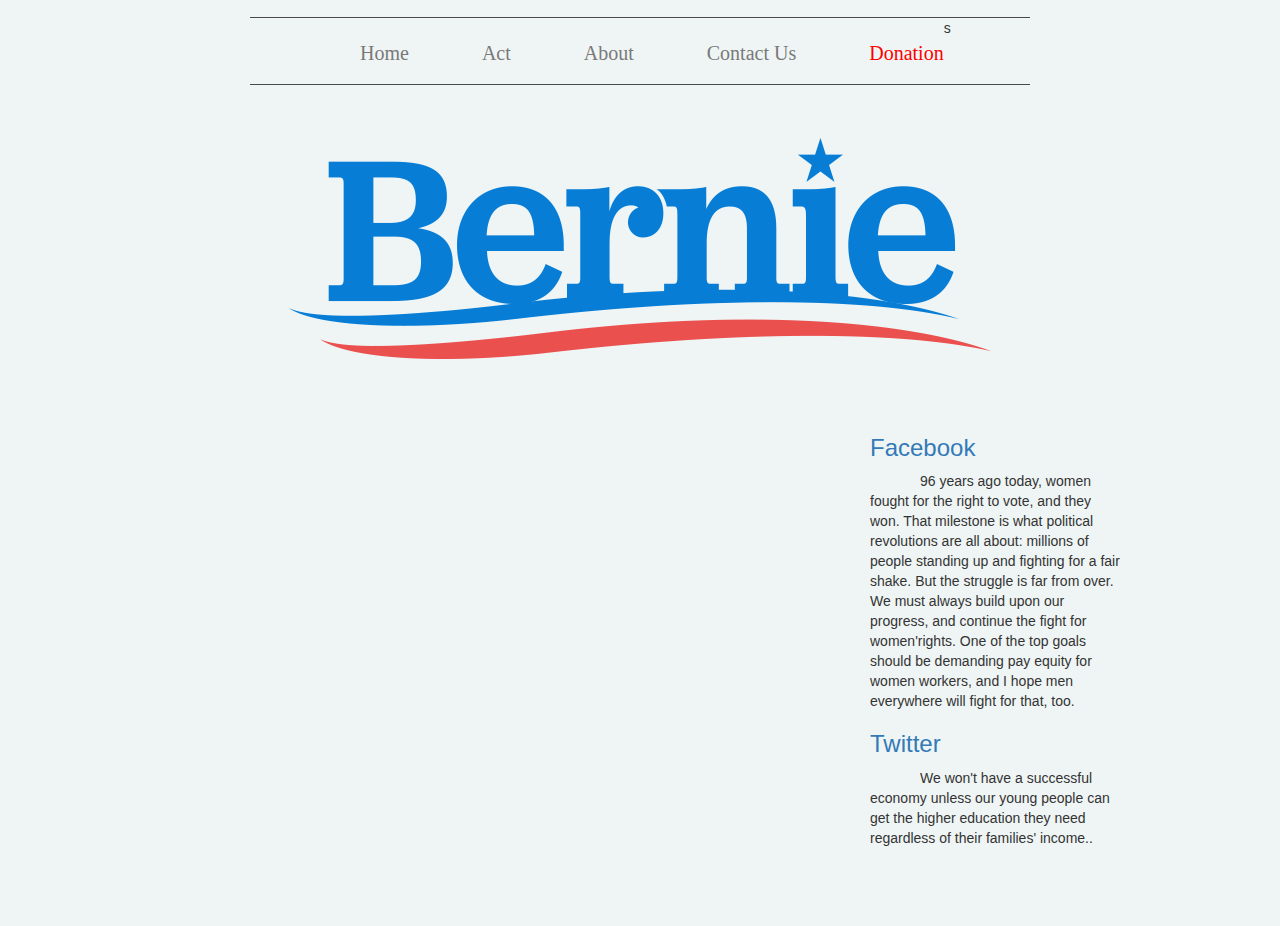
<file: index.html>
<!DOCTYPE html>
<html>
<head>
	
		<meta charset="UTF-8">
		<title>Bernie Sanders</title>
		
		<link rel="stylesheet" type="text/css" href="css/normalize.css">
	<link rel="stylesheet" type="text/css" href="css/bootstrap.css">
	<link rel="stylesheet" type="text/css" href="css/custom.css">
	
</head>
<body>
	<div id="header">
		<ul id="navigation">
			<li><a href="index.html">Home</a></li>
			<li><a href="act.html">Act</a></li>
			<li><a href="about.html">About</a></li>			
			<li><a href="contact.html" >Contact Us</a></li>
			<li><a href="https://secure.berniesanders.com/page/contribute/contribute" id="bold" >Donation</a></li>		s
			
		</ul>
		<a href="index.html" id="logo"><img src="images/b.png" alt=""/></a>
	</div>
		<div id="content">
		<div id="featured">		
			</ul>
			<iframe width="660" height="450" src="https://www.youtube.com/embed/2nwRiuh1Cug" frameborder="0" allowfullscreen></iframe>			
			</ul>
	</div>
		<div id="sidebar">
			<div id="news">
				<h3><a href="https://www.facebook.com/berniesanders/">Facebook</a></h3>
				<div class="first">
					<p>96 years ago today, women fought for the right to vote, and they won. That milestone is what political revolutions are all about: millions of people standing up and fighting for a fair shake. But the struggle is far from over. We must always build upon our progress, and continue the fight for women&#39;rights. One of the top goals should be demanding pay equity for women workers, and I hope men everywhere will fight for that, too.</p>
				</div>
				
			</div>
			<div id="twitter">
				<h3><a href="https://twitter.com/SenSanders?ref_src=twsrc%5Egoogle%7Ctwcamp%5Eserp%7Ctwgr%5Eauthor">Twitter</a></h3>
				<div class="first">
					<p>We won&#39;t have a successful economy unless our young people can get the higher education they need regardless of their families' income..</p>
				</div>
				
			</div>
		</div>
	</div>
</body>
</html>
</file>
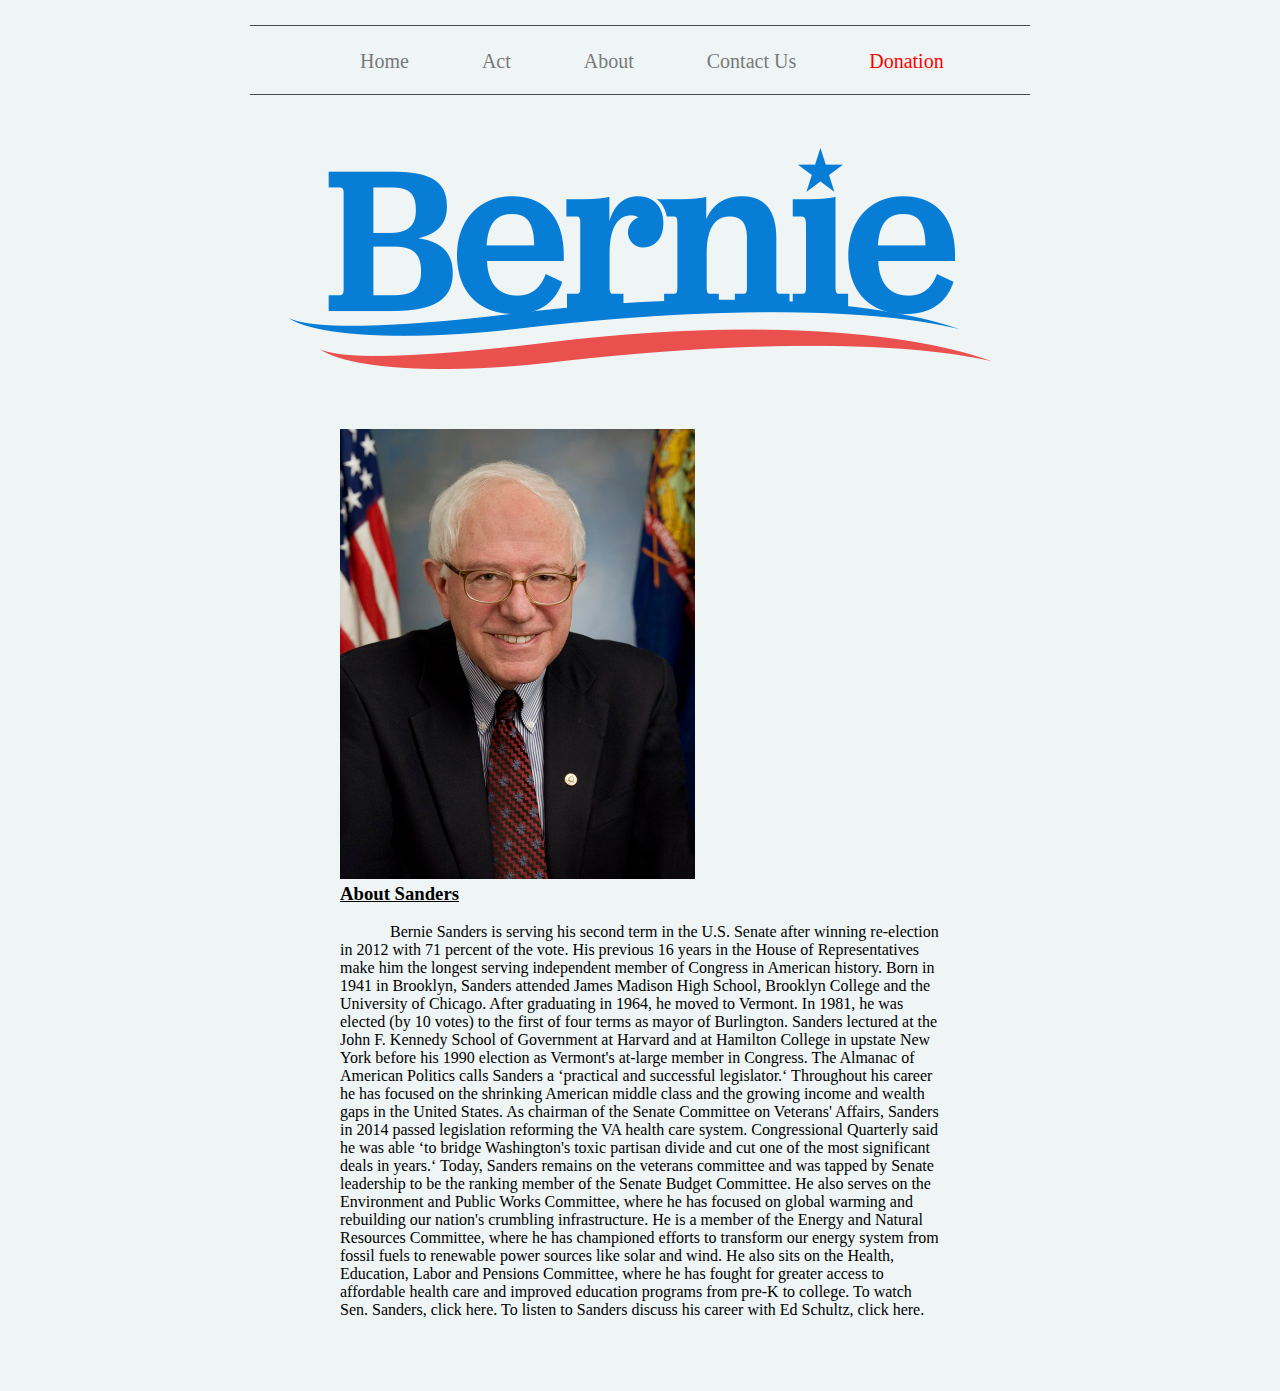
<file: about.html>
<!DOCTYPE html>
<html>
<head>
	<title>
		<meta charset="UTF-8">
		<title>Bernie Sanders</title>
		<link rel="stylesheet" type="text/css" href="css/custom.css">
	</title>
</head>
<body>
	<div id="header">
		<ul id="navigation">
			<li><a href="index.html">Home</a></li>
			<li><a href="act.html">Act</a></li>
			<li><a href="about.html">About</a></li>			
			<li><a href="contact.html" >Contact Us</a></li>
			<li><a href="https://secure.berniesanders.com/page/contribute/contribute" id="bold" >Donation</a></li>		
			
		</ul>
		<a href="index.html" id="logo"><img src="images/b.png" alt=""/></a>
	</div>	
		<div id="content2">
		<div id="featured">		
			</ul>
			<img src="images/s.jpg" class="first1" width="50%" height="50%" alt=""/>		
			</ul>
	</div>
		<div id="sidebar">
			<div id="news">
				<h3><u>	About Sanders</u></h3>
				<div class="first">
					<p>Bernie Sanders is serving his second term in the U.S. Senate after winning re-election in 2012 with 71 percent of the vote. His previous 16 years in the House of Representatives make him the longest serving independent member of Congress in American history. Born in 1941 in Brooklyn, Sanders attended James Madison High School, Brooklyn College and the University of Chicago. After graduating in 1964, he moved to Vermont. In 1981, he was elected (by 10 votes) to the first of four terms as mayor of Burlington. Sanders lectured at the John F. Kennedy School of Government at Harvard and at Hamilton College in upstate New York before his 1990 election as Vermont&#39;s at-large member in Congress. The Almanac of American Politics calls Sanders a &lsquo;practical and successful legislator.&lsquo; Throughout his career he has focused on the shrinking American middle class and the growing income and wealth gaps in the United States. As chairman of the Senate Committee on Veterans&#39; Affairs, Sanders in 2014 passed legislation reforming the VA health care system. Congressional Quarterly said he was able &lsquo;to bridge Washington&#39;s toxic partisan divide and cut one of the most significant deals in years.&lsquo; Today, Sanders remains on the veterans committee and was tapped by Senate leadership to be the ranking member of the Senate Budget Committee. He also serves on the Environment and Public Works Committee, where he has focused on global warming and rebuilding our nation&#39;s crumbling infrastructure. He is a member of the Energy and Natural Resources Committee, where he has championed efforts to transform our energy system from fossil fuels to renewable power sources like solar and wind. He also sits on the Health, Education, Labor and Pensions Committee, where he has fought for greater access to affordable health care and improved education programs from pre-K to college. To watch Sen. Sanders, click here. To listen to Sanders discuss his career with Ed Schultz, click here.</p>
				</div>
				
			</div>
			
				
			</div>
		</div>
	</div>
</body>
</html>
</file>
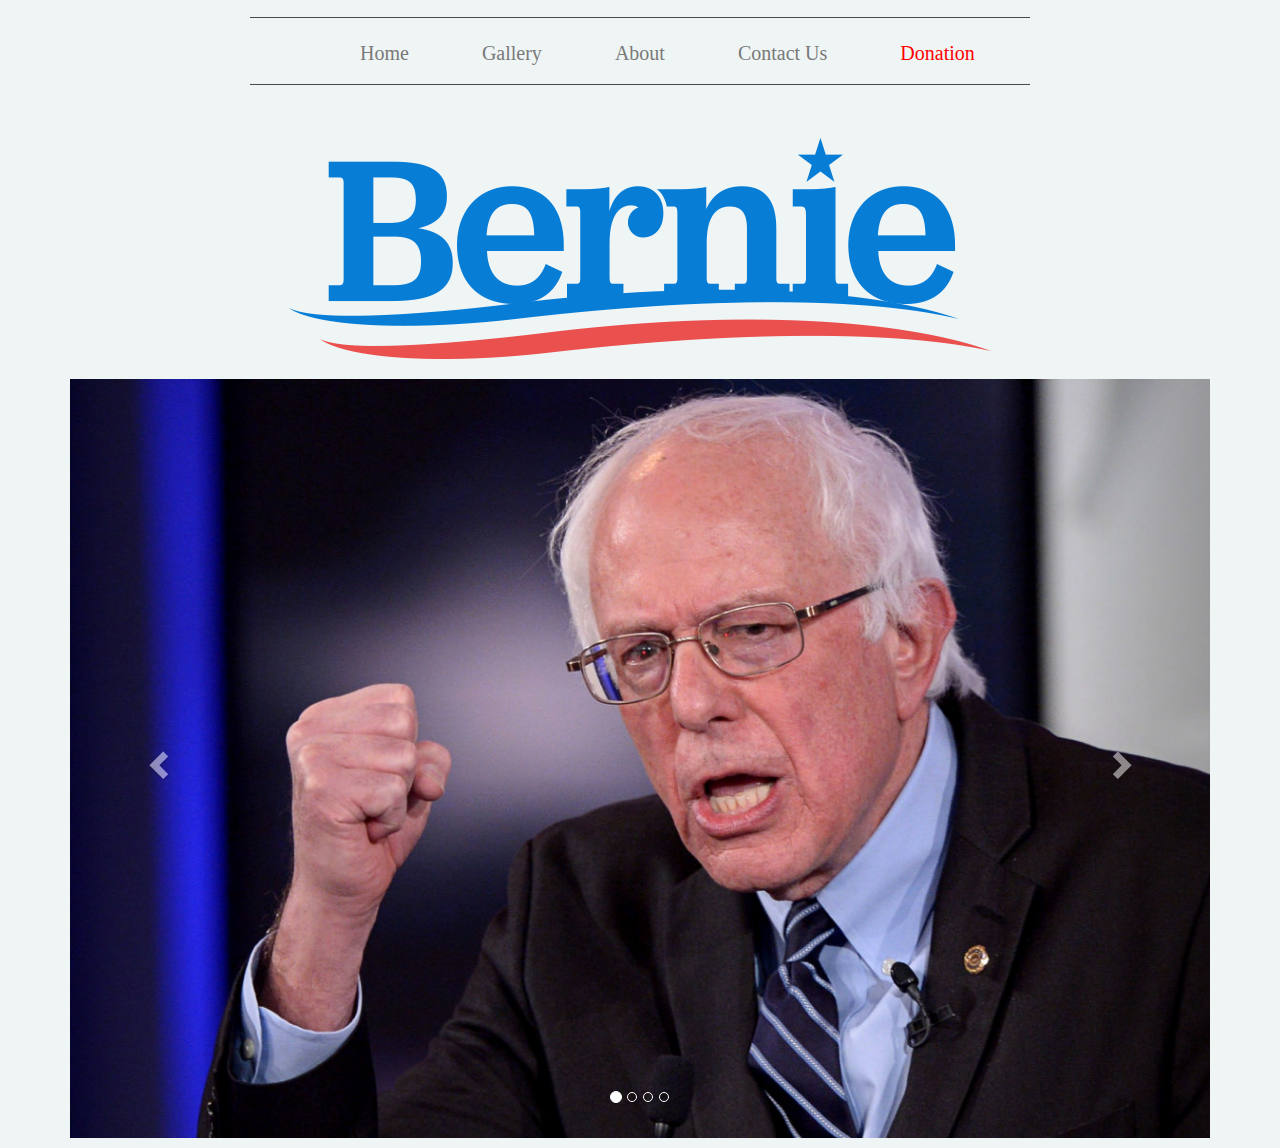
<file: act.html>
<!DOCTYPE html>
<html>
<head>
	
		<meta charset="UTF-8">
		<title>Bernie Sanders</title>
		
		<link rel="stylesheet" type="text/css" href="css/normalize.css">
		<link rel="stylesheet" type="text/css" href="css/bootstrap.css">
		<link rel="stylesheet" type="text/css" href="css/custom.css">
		<meta name="viewport" content="width=device-width, initial-scale=1">
  <link rel="stylesheet" href="http://maxcdn.bootstrapcdn.com/bootstrap/3.3.7/css/bootstrap.min.css">
  <script src="https://ajax.googleapis.com/ajax/libs/jquery/1.12.4/jquery.min.js"></script>
  <script src="http://maxcdn.bootstrapcdn.com/bootstrap/3.3.7/js/bootstrap.min.js"></script>
  <link rel="stylesheet" type="text/css" href="css/custom.css">
  <style>
	<style>
  .carousel-inner > .item > img,
  .carousel-inner > .item > a > img {
      width: 70%;
      margin: auto;
  }
  </style>

</head>
<body>
	<div id="header">
		<ul id="navigation">
			<li><a href="index.html">Home</a></li>
			<li><a href="act.html">Gallery</a></li>
			<li><a href="about.html">About</a></li>			
			<li><a href="contact.html" >Contact Us</a></li>
			<li><a href="https://secure.berniesanders.com/page/contribute/contribute" id="bold" >Donation</a></li>		
			
		</ul>
		<a href="index.html" id="logo"><img src="images/b.png" alt=""/></a>
	</div>


<div class="container">
  <br>
  <div id="myCarousel" class="carousel slide" data-ride="carousel">
    <!-- Indicators -->
    <ol class="carousel-indicators">
      <li data-target="#myCarousel" data-slide-to="0" class="active"></li>
      <li data-target="#myCarousel" data-slide-to="1"></li>
      <li data-target="#myCarousel" data-slide-to="2"></li>
      <li data-target="#myCarousel" data-slide-to="3"></li>
    </ol>

    <!-- Wrapper for slides -->
    <div class="carousel-inner" role="listbox">
      <div class="item active">
        <img src="images/bs3.jpg" alt="" width="1200" height="768">
      </div>

      <div class="item">
        <img src="images/bs4.jpg" alt="" width="1200" height="768">
      </div>
    
      <div class="item">
        <img src="images/bs2.jpg" alt="" width="1200" height="768">
      </div>

      <div class="item">
        <img src="images/bs.png" alt="" width="1200" height="768">
      </div>
    </div>

    <!-- Left and right controls -->
    <a class="left carousel-control" href="#myCarousel" role="button" data-slide="prev">
      <span class="glyphicon glyphicon-chevron-left" aria-hidden="true"></span>
      <span class="sr-only">Previous</span>
    </a>
    <a class="right carousel-control" href="#myCarousel" role="button" data-slide="next">
      <span class="glyphicon glyphicon-chevron-right" aria-hidden="true"></span>
      <span class="sr-only">Next</span>
    </a>
  </div>
  <p></p>
</div>
</file>
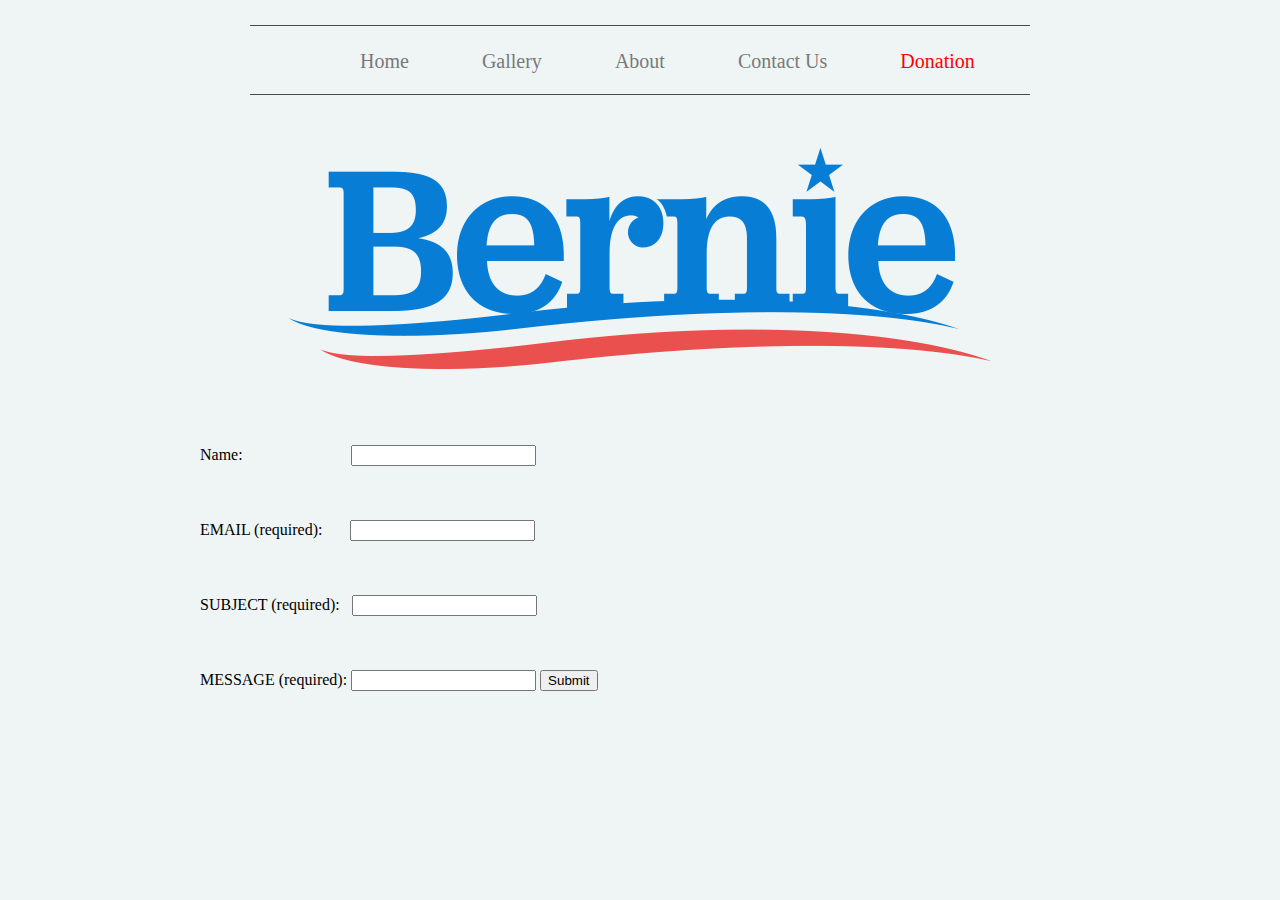
<file: contact.html>
<!DOCTYPE html>
<html>
<head>
	
		<meta charset="UTF-8">
		<title>Bernie Sanders</title>
		<link rel="stylesheet" type="text/css" href="css/custom.css">
	
</head>
<body>
	<div id="header">
		<ul id="navigation">
			<li><a href="index.html">Home</a></li>
			<li><a href="act.html">Gallery</a></li>
			<li><a href="about.html">About</a></li>			
			<li><a href="contact.html" >Contact Us</a></li>
			<li><a href="https://secure.berniesanders.com/page/contribute/contribute" id="bold" >Donation</a></li>			
			
		</ul>
		<a href="index.html" id="logo"><img src="images/b.png" alt=""/></a>
	</div>
		<div id="content">
		<div id="featured">		
			<ul>
			<form 
					name="myForm" action="demo_form.asp"
					onsubmit="return validateForm()" method="post">
					Name:&nbsp&nbsp&nbsp&nbsp&nbsp&nbsp&nbsp&nbsp&nbsp&nbsp&nbsp&nbsp&nbsp&nbsp&nbsp&nbsp&nbsp&nbsp&nbsp&nbsp&nbsp&nbsp&nbsp&nbsp&nbsp&nbsp <input type="text" name="fname">
					
			</form>
			<br>
			<br>
			<br>
			<form 
					name="myForm" action="demo_form.asp"
					onsubmit="return validateForm()" method="post">
					EMAIL (required):&nbsp&nbsp&nbsp&nbsp&nbsp&nbsp		 <input type="text" name="fname">
					
			</form>	
			<br>
			<br>
			<br>			
			<form 
					name="myForm" action="demo_form.asp"
					onsubmit="return validateForm()" method="post">
					SUBJECT (required):&nbsp&nbsp <input type="text" name="fname">
					
			</form>
			<br>
			<br>
			<br>		
			<form 
					name="myForm" action="demo_form.asp"
					onsubmit="return validateForm()" method="post">
					MESSAGE (required): <input type="text" name="fname">
					<input type="submit" value="Submit">
			</form>		
			</ul>
	</div>
		
	</div>
</body>
</html>
</file>
<file: css/custom.css>
#header{
    width: 780px;
    margin: 0 auto;
    padding: 17px 0 0 0;
}
#header ul#navigation{
    margin: 0;
    padding: 0;
    border-width: 1px;
    border-style: solid none;
    border-color: #4a4a4a;
    overflow: hidden;
    height: 68px;
    list-style: none;
    padding: 0 37px;
}
#header ul#navigation li{
    float: left;
    margin: 0 0 0 73px;
}
#header ul#navigation li a{
    font-family: 'impact';
    font-size: 20px;
    color: #797979;
    text-decoration: none;
    line-height: 70px;
}
#header ul#navigation li.first{
    margin: 0;
}
#header ul#navigation li a:hover{
    color: #fff;
}
#header a#logo{
    display: block;
    margin: 53px 0 0;
    text-align: center;
}
#header a#logo img{
    border: 0;
}
#content{
    margin: 56px auto;
    width: 960px;
    overflow: hidden;
}
#content div#featured{
    width: 710px;
    float: left;
    position: relative;
}

#content2{
    margin: 56px auto;
    width: 600px;
    overflow: hidden;
}
#content2 div#featured{
    width: 710px;
    float: left;
    position: relative;
}

body{
    background-color: #eff5f5;
}

#header ul#navigation a#bold{
    color:red;
}
#first img#first1{
    display: block;
    margin: 53px 0 0;
    text-align: center;
}

p {
    text-indent: 50px;
}
</file>
